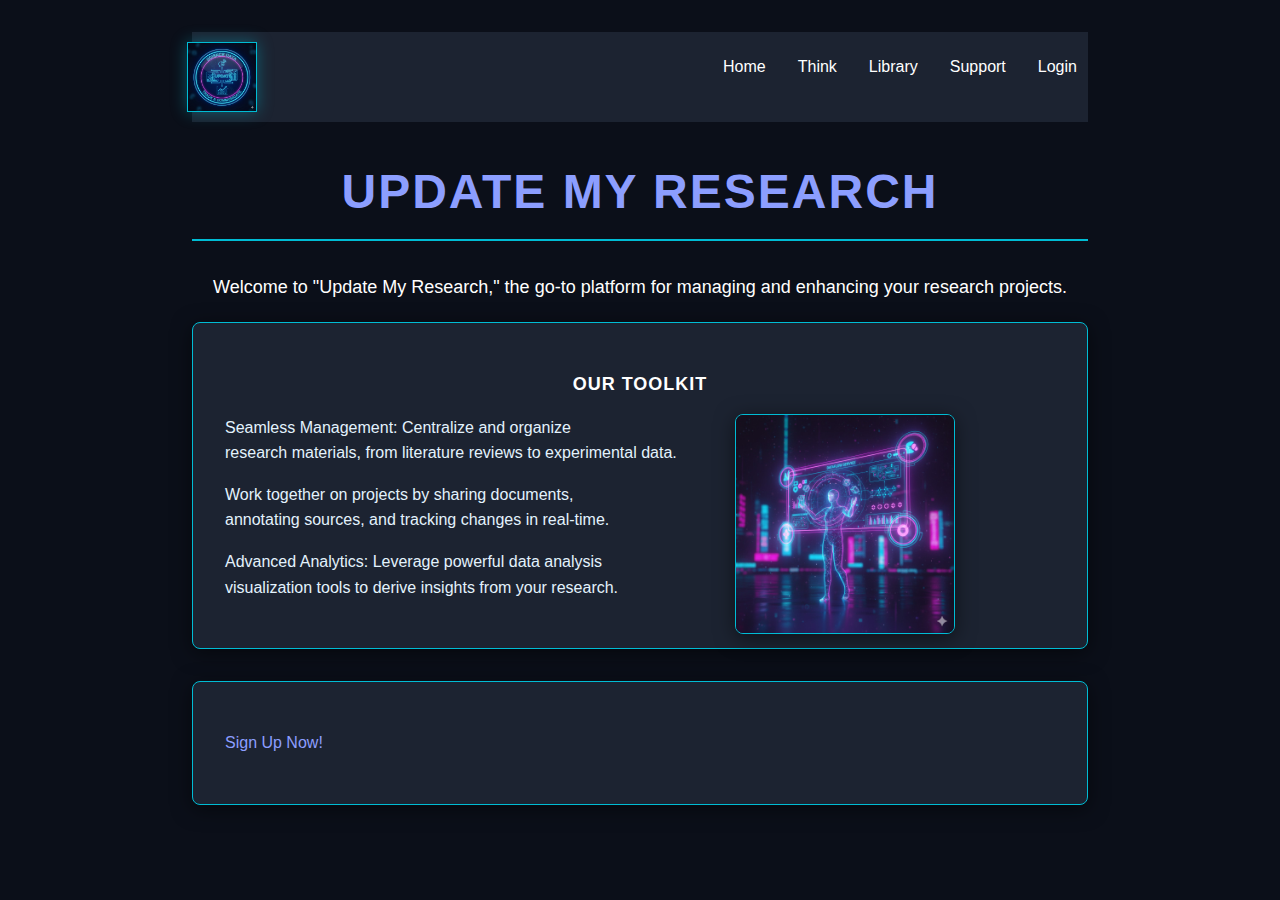
<file: index.html>
<!DOCTYPE html>
<html lang="en">

<head>
    <nav> <!--Navigation bar with links-->
    <ul><img src="images/BrandingImage.jpg" id="branding-logo" height="70" width="80">
      <li><a href="index.html">Home</a></li>
      <li><a href="think.html">Think</a></li>
      <li><a href="library.html">Library</a></li>
      <li><a href="support.html">Support</a></li>
      <li><a href="login.html">Login</a></li>
    </ul>
  </nav>
  <link rel="stylesheet" href="CSS/style.css"> <!--Link to external CSS Styling-->
  <meta name="viewport" content="width=device-width, initial-scale=1.0">
  <meta charset="UTF-8">
  <title>Update My Research</title>
</head>

<body id class="body">
  <h1>Update My Research</h1>

      <p class="Toolkit-description">
        Welcome to "Update My Research," the go-to platform for managing and enhancing your research projects.
      </p>
    <!-- Begining to paragraphs (3) total, plus divisions for spacing. -->
  <div>
    <h2 class="our-services">Our Toolkit</h2>
      <img src="images/DataFlow.jpg" height= "220px" width="220px" alt="Data Managment" class="Juggling-Image">
    <p>
     Seamless Management: Centralize and organize <br> research materials, from literature reviews to experimental data.
    </p>
    <p>
    Work together on projects by sharing documents, <br> annotating sources, and tracking changes in real-time.
    <p>
      Advanced Analytics: Leverage powerful data analysis <br> visualization tools to derive insights from your research.
    </p>

  
   </div>
    <!-- Final link for website direct line. -->
  <div>
    <p>
      <a href="login.html">Sign Up Now!</a>
    </p>
  </div>

</body>
</html>
</file>
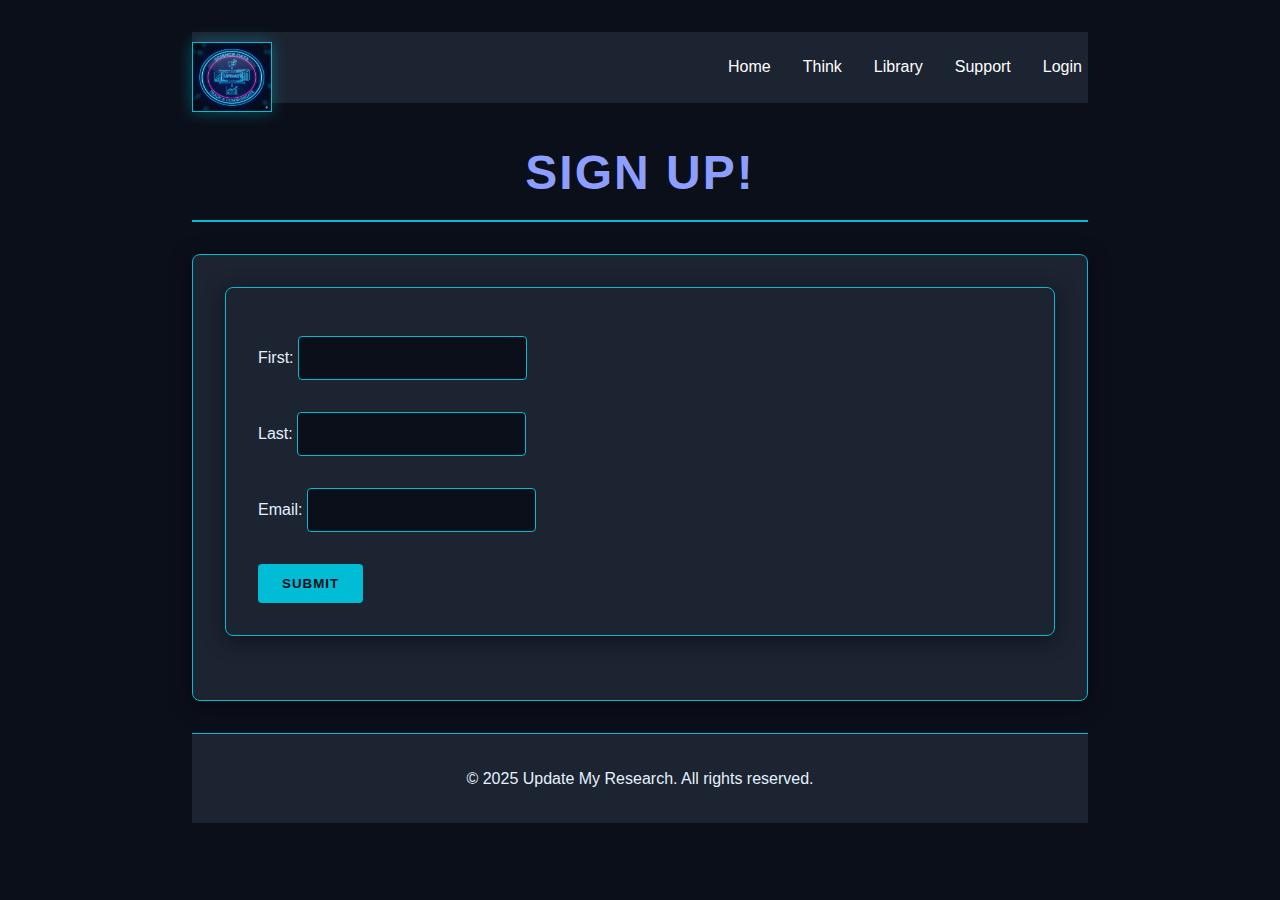
<file: login.html>
<!DOCTYPE html>
<html lang="en">

<head>
  <link rel="stylesheet" href="CSS/style.css">
  <meta name="viewport" content="width=device-width, initial-scale=1.0">
  <meta charset="UTF-8">
  <title>Update My Research</title>
</head>

<body class="body">
  <nav>
    <img src="images/BrandingImage.jpg" id="branding-logo" height="70" width="80" alt="Brand Logo">
    <ul>
      <li><a href="index.html">Home</a></li>
      <li><a href="think.html">Think</a></li>
      <li><a href="library.html">Library</a></li>
      <li><a href="support.html">Support</a></li>
      <li><a href="login.html">Login</a></li>
    </ul>
  </nav>
  <h1 class="header">Sign Up!</h1>
  <div class="background-image">
      <div class="form-container">
        <form action="images/MyWebsite - Copy.jpg" method="Post">
          <p>
            <label for="first">First:</label>
            <input type="text" name="first" id="first">
          </p>
          <p>
            <label for="last">Last:</label>
            <input type="text" name="last" id="last">
          </p>
          <p>
            <label for="Email">Email:</label>
            <input type="email" name="Email" id="mail">
          </p>
          <input type="submit" aria-label="Sign Up">
        </form>
      </div>
  </div>
  <footer>
    <p>&copy; 2025 Update My Research. All rights reserved.</p>
  </footer>
</body>
</html>
</file>
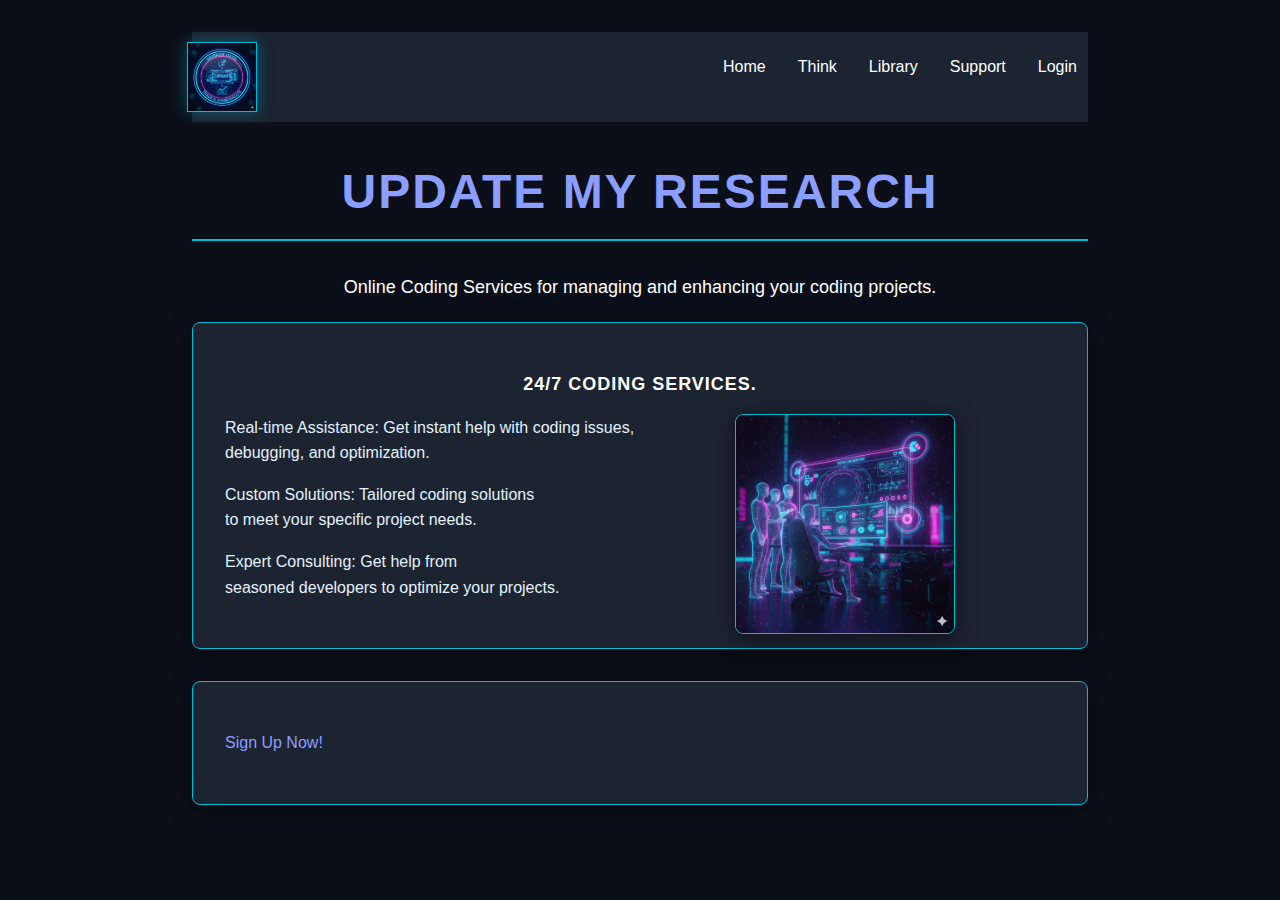
<file: support.html>
<!DOCTYPE html>
<html lang="en">
<head>
<nav>
    <!--Navigation bar with links-->
    <ul>
        <img src="images/BrandingImage.jpg" id="branding-logo" height="70" width="80">
        <li><a href="index.html">Home</a></li>
        <li><a href="think.html">Think</a></li>
        <li><a href="library.html">Library</a></li>
        <li><a href="support.html">Support</a></li>
        <li><a href="login.html">Login</a></li>
    </ul>
</nav>
<link rel="stylesheet" href="CSS/style.css"> <!--Link to external CSS Styling-->
<meta name="viewport" content="width=device-width, initial-scale=1.0">
<meta charset="UTF-8">
<title>Update My Research</title>
</head>
<body id class="body">
    <h1>Update My Research</h1>
    <p class="Toolkit-description">
        Online Coding Services for managing and enhancing your coding projects.
    </p>
    <!-- Beginning of paragraphs (3) total, plus divisions for spacing. -->
    <div>
        <h2 class="our-services">24/7 coding services.</h2>
        <img src="images/Support.jpg" height= "220px" width="220px" alt="Coding Services" class="Juggling-Image">
        <p>
            Real-time Assistance: Get instant help with coding issues, <br> debugging, and optimization.
        </p>
        <p>
            Custom Solutions: Tailored coding solutions <br> to meet your specific project needs.
        <p>
            Expert Consulting: Get help from <br> seasoned developers to optimize your projects.
        </p>
    </div>
    <!-- Final link for website direct line. -->
    <div>
        <p>
            <a href="Login.html">Sign Up Now!</a>
        </p>
    </div>
</body>
</html>
</file>
<file: CSS/style.css>
/* Navigation Bar Styles  */
/* Position the navigation bar at the top */
nav {
  position: sticky;
  top: 0;
  width: 100%;
  background-color: #1c2331;
  padding: 10px 0;
}

/* Remove default list styles and enable Flexbox for the list container */
nav ul {
  list-style-type: none;
  margin: 0;
  padding: 0;
  display: flex;
  justify-content: center;
}

/* Style the links inside the list */
nav li a {
  display: block;
  padding: 12px 16px;
  text-decoration: none;
  color: white;
}

/* Hover effect */
nav li a:hover {
  background-color: #028c9e;
}

:root {
    /* Define color palette using CSS variables for consistency */
    --primary-bg-color: #0b0f19;
    --secondary-bg-color: #1c2331;
    --border-color: #00bcd4;
    --primary-text-color: #e3f2fd;
    --accent-color: #8c9eff;
    --link-hover-color: #ffffff;

    /* Setup the font family stack*/
    --font-family-sans: -apple-system, BlinkMacSystemFont, "Segoe UI", Roboto, Helvetica, Arial, sans-serif;
    --font-family-mono: 'Courier New', Courier, monospace;
}

/* Reset box-sizing for consistent element sizing */
* {
    box-sizing: border-box;
}

/* Set the overall page style */
body {
    background-color: var(--primary-bg-color);
    color: var(--primary-text-color);
    font-family: var(--font-family-sans);
    line-height: 1.6;
    margin: 0;
    padding: 0;
}

.Toolkit-description {
    font-size: large;
    text-align: center;
    color: #ffffff;
    margin-bottom: 20px;
}

/* Ensure images are responsive and not too large */
img {
    display: block;
    border: 1px solid var(--border-color);
    box-shadow: 0 0 15px rgba(0, 188, 212, 0.4);
}

.Login-Image {
    float: right;
    margin-right: 10px;
    margin-left: 10px;
    margin-top: 20px;
    border-radius: 8px;
    box-shadow: 0 4px 20px rgba(0, 0, 0, 0.5);
}


.Toolkit-Image {
    float: right;
    margin-right: 20px;
    margin-left: 100px;
    margin-top: -60px;
    border-radius: 8px;
    box-shadow: 0 4px 20px rgba(0, 0, 0, 0.5);
}

.Juggling-Image {
    float: right;
    margin-left: 20px;
    margin-right: 100px;
    border-radius: 8px;
    box-shadow: 0 4px 20px rgba(0, 0, 0, 0.5);
}


.our-services {
   text-align: center;
    color: #ffffff;
    font-size: large;
    font-weight: bold;
}

/* Layout and Structure */
.body {
    max-width: 960px;
    margin: 0 auto;
    padding: 2rem;
}

/* Main content boxes and containers */
div {
    background-color: var(--secondary-bg-color);
    border: 1px solid var(--border-color);
    border-radius: 8px;
    padding: 2rem;
    margin-bottom: 2rem;
    box-shadow: 0 4px 20px rgba(0, 0, 0, 0.5);
}

/* Navigation */
.navbar ul {
    list-style: none;
    padding: 0;
    margin: 0;
    display: flex;
    justify-content: center;
    gap: 20px;
    
}

.navbar {
    width: 100%;
    background-color: var(--secondary-bg-color);
    border-bottom: 1px solid var(--border-color);
    margin-bottom: 20px;
}

.navbar li a {
    display: block;
    padding: 10px 15px;
    text-decoration: none;
    color: var(--primary-text-color);
}

nav a:hover {
    color: var(--link-hover-color);
}

/* Font styling */
h1 {
    font-family: var(--font-family-sans);
    font-size: 3rem;
    color: var(--accent-color);
    text-align: center;
    text-transform: uppercase;
    letter-spacing: 2px;
    border-bottom: 2px solid var(--border-color);
    padding-bottom: 0.5rem;
}

.How-title{
    text-align: center;
    color: #ffffff;
    font-size: large;
    font-weight: bold;
}

.how-it-works-list {
    color: #ffffff;
    font-size: small;
    margin-bottom: 10px;
    line-height: 1.4;
    list-style-type: disc;
    margin-left: 20px;
    text-align: left;
    text-decoration: none;
    font-weight: normal;
    text-transform: lowercase;
}

.h2 {
    font-family: var(--font-family-sans);
    font-size: 1.8rem;
    text-align: center;
    color: var(--border-color);
    text-transform: uppercase;
    letter-spacing: 1px;
}
h2 {
    font-family: var(--font-family-sans);
    font-size: 1.8rem;
    text-align: center;
    color: var(--border-color);
    text-transform: uppercase;
    letter-spacing: 1px;
}

p {
    font-size: 1rem;
    color: var(--primary-text-color);
    margin: 1em 0;
    align-content: center;
}

em {
    color: var(--accent-color);
    font-style: normal;
}

/* Make links pop with the accent color */
a {
    color: var(--accent-color);
    text-decoration: none;
    border-bottom: 1px solid transparent;
    transition: border-bottom-color 0.3s ease, color 0.3s ease;
}

a:hover {
    color: var(--link-hover-color);
    border-bottom-color: var(--link-hover-color);
}
.logo-and-heading {
  overflow: auto;
    margin-bottom: 20px;
}

#branding-logo {
  float: left;
  margin-right: 450px;
}
.logo-and-heading h1 {
  line-height: 70px;
  margin: 0;
}

/* Container for the input and image */
.input-with-icon {
    display: flex left;
    align-items: center;
    gap: 10px;
    margin-bottom: 15px;
    background-image: url(../images/LoginBackground.jpg);
    background-size: cover;
    padding: 15px;
    border-radius: 8px;
    box-shadow: 0 4px 20px rgba(0, 0, 0, 0.5);
}

/* Style for the image/icon inside the container */
.input-icon {
    width: 24px;
    height: auto;
    border: none;
    box-shadow: none;
    display: inline-block;
}

/* Style for the input field */
.input-with-icon input[type="text"] {
    padding: 10px;
    text-align: justify;
    font-size: 1rem;
    border: 1px solid var(--border-color);
    border-radius: 4px;
    background-color: var(--primary-bg-color);
    color: var(--primary-text-color);
    font-family: var(--font-family-sans);
    width: 200px;
}

/* Form styling */
input[type="text"],
input[type="password"],
input[type="email"],
textarea {
    width: 30%;
    padding: 0.75rem;
    margin-bottom: 1rem;
    border: 1px solid var(--border-color);
    border-radius: 4px;
    background-color: var(--primary-bg-color);
    color: var(--primary-text-color);
    font-family: var(--font-family-sans);
    font-size: 1rem;
}
input[type="submit"],
button {
    background-color: var(--border-color);


    color: var(--primary-bg-color);
    border: none;
    padding: 0.75rem 1.5rem;
    border-radius: 4px;
    cursor: pointer;
    font-weight: bold;
    text-transform: uppercase;
    letter-spacing: 1px;
    transition: background-color 0.3s ease;
}
input[type="submit"]:hover,
button:hover {
    background-color: var(--accent-color);
}
/* Table styling */
table {
    width: 100%;
    border-collapse: collapse;
    margin-bottom: 2rem;
}
th, td {
    border: 1px solid var(--border-color);
    padding: 0.75rem;
    text-align: left;
}
th {
    background-color: var(--secondary-bg-color);
    color: var(--border-color);
}
tr:nth-child(even) {
    background-color: rgba(28, 35, 49, 0.5);
}


/*---Footer---*/
footer {
    text-align: center;
    padding: 1rem 0;
    background-color: var(--secondary-bg-color);
    border-top: 1px solid var(--border-color);
    color: var(--primary-text-color);
    margin-top: 2rem;
}

footer a {
    color: var(--accent-color);
}

footer a:hover {
    color: var(--link-hover-color);
}
</file>
